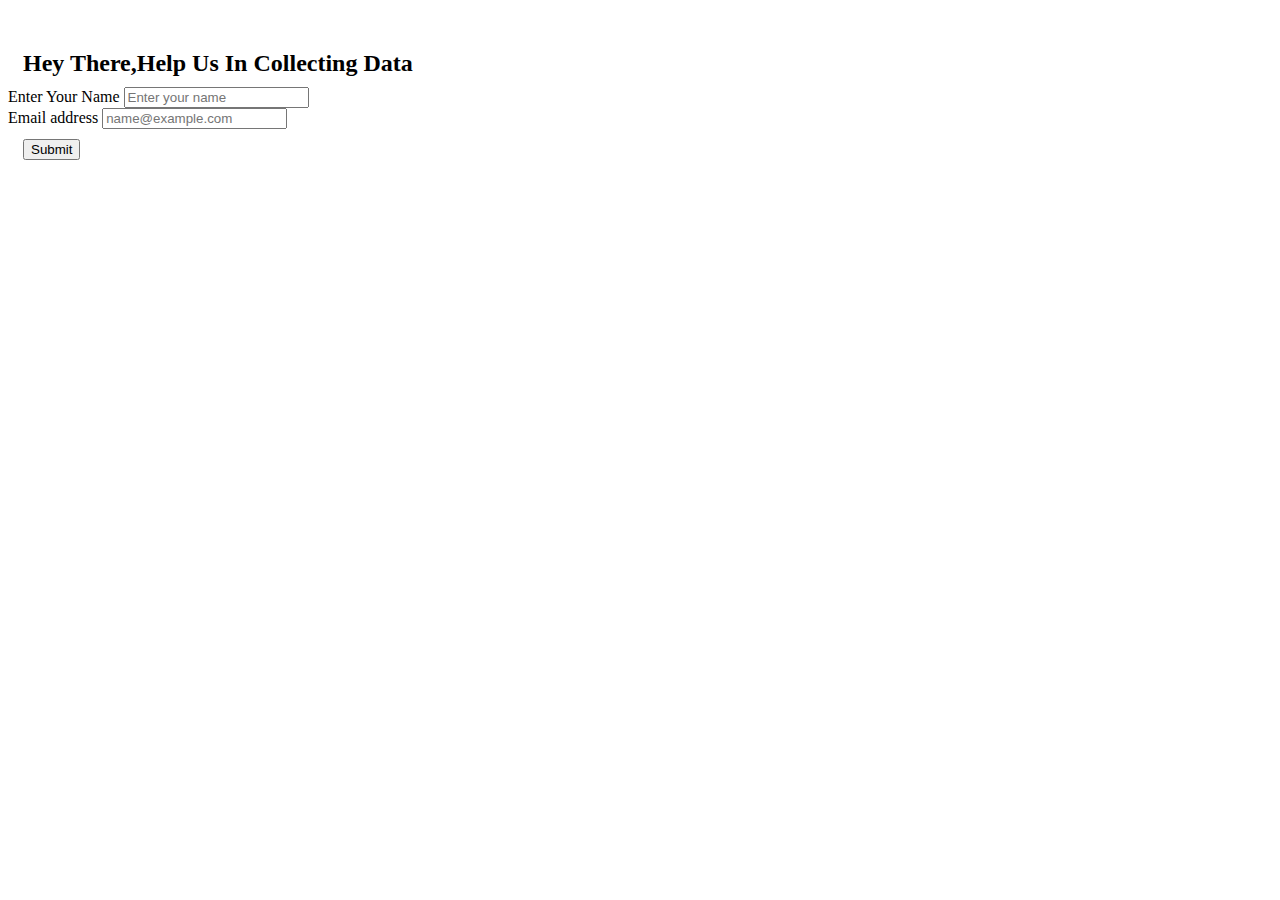
<file: Test.html>
<!DOCTYPE html>
<html lang="en">

<head>
	<meta charset="UTF-8">
	<title>Collecting Data</title>
	<script src=
"https://ajax.googleapis.com/ajax/libs/jquery/3.5.1/jquery.min.js">
	</script>

	<link rel="stylesheet" href=
"https://cdn.jsdelivr.net/npm/bootstrap@4.5.3/dist/css/bootstrap.min.css"
		integrity=
"sha384-TX8t27EcRE3e/ihU7zmQxVncDAy5uIKz4rEkgIXeMed4M0jlfIDPvg6uqKI2xXr2"
		crossorigin="anonymous">
</head>

<body class="container" style="margin-top: 50px;
	width: 50%; height:auto;">
	
	<h2 class="text-primary" style=
		"margin-left: 15px; margin-bottom: 10px">
		Hey There,Help Us In Collecting Data
	</h2>
	
	<form class="container" id="contactForm">
		<div class="card">
			<div class="card-body">
				<div class="form-group">
					<label for="exampleFormControlInput1">
						Enter Your Name
					</label>
					
					<input type="text" class="form-control"
					id="name" placeholder="Enter your name">
				</div>

				<div class="form-group">
					<label for="exampleFormControlInput1">
						Email address
					</label>
					
					<input type="email" class="form-control"
					id="email" placeholder="name@example.com">
				</div>
			</div>
			<button type="submit" class="btn btn-primary"
				style="margin-left: 15px; margin-top: 10px">
				Submit
			</button>
		</div>
	</form>

<!-- The core Firebase JS SDK is always required and must be listed first -->
<script src="https://www.gstatic.com/firebasejs/8.1.1/firebase-app.js"></script>

<!-- TODO: Add SDKs for Firebase products that you want to use
     https://firebase.google.com/docs/web/setup#available-libraries -->
	 
<script src="https://www.gstatic.com/firebasejs/8.1.1/firebase-database.js"></script>


	<script type="module">

var firebaseConfig = {
    apiKey: "AIzaSyDrUD-zGVZ8lz94ol4YN7B0JccpJcNW-qk",
  authDomain: "mini-project-a2a92.firebaseapp.com",
  databaseURL: "https://mini-project-a2a92-default-rtdb.asia-southeast1.firebasedatabase.app",
  projectId: "mini-project-a2a92",
  storageBucket: "mini-project-a2a92.appspot.com",
  messagingSenderId: "525583290252",
  appId: "1:525583290252:web:fc738fea02d752c222d0a9",
  measurementId: "G-QB6CJ2N5TC"
  };

  // Initialize Firebase
  firebase.initializeApp(firebaseConfig);

  const db =firebase.database();

		
		document.getElementById('contactForm')
			.addEventListener('submit', submitForm);

		function submitForm(e) {
			e.preventDefault();

			// Get values
			var name = getInputVal('name');
			var email = getInputVal('email');

			saveMessage(name, email);
			document.getElementById('contactForm').reset();
		}

		// Function to get form values
		function getInputVal(id) {
			return document.getElementById(id).value;
		}
		
		

		// Save message to firebase
		function saveMessage(name, email) {
		    let data={}
		    data["name"]=name;
		    data["email"]=email;
            let id=123
		
		db.ref('test/'+id).set(data,function(error) {
                if (error) {
                  // The write failed...

                  console.log({error});
                } else {                     
                    alert("success");
                  // Data saved successfully!
                }
              });
		}
	</script>
</body>

</html>
</file>
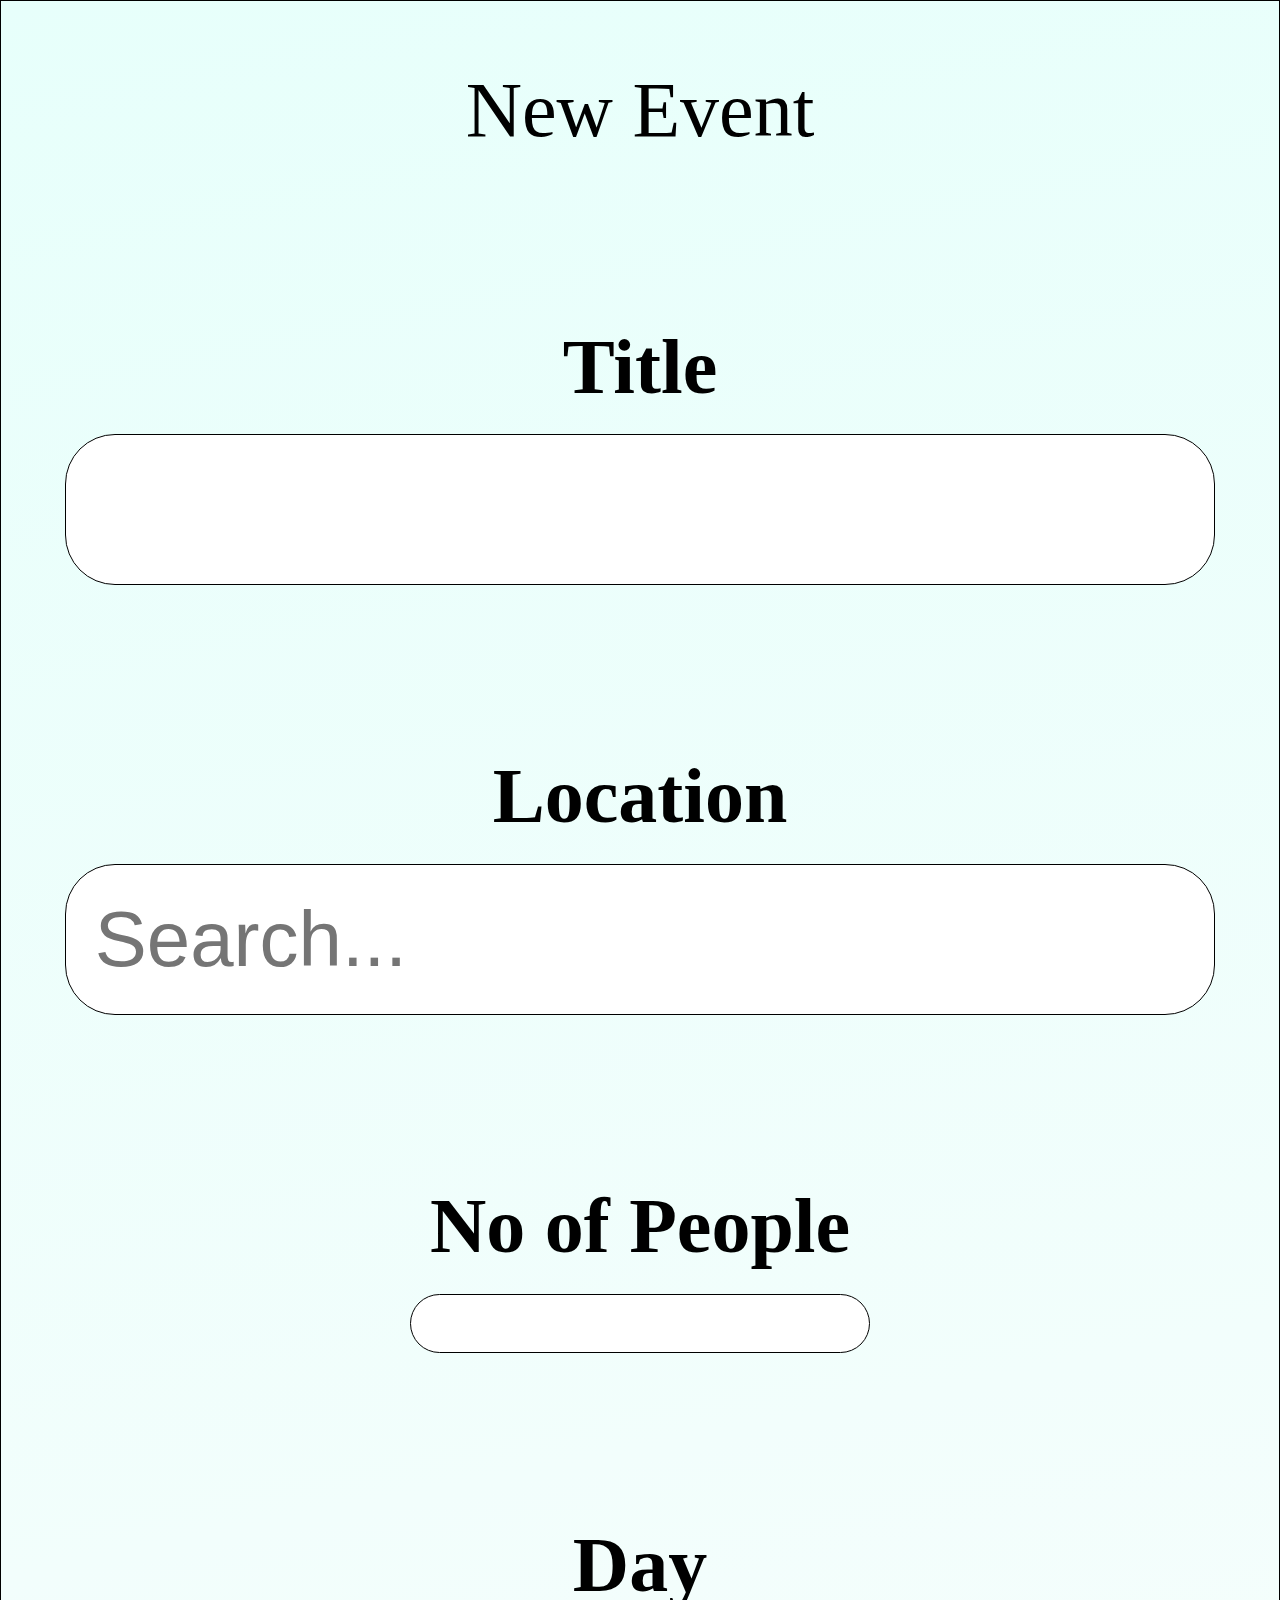
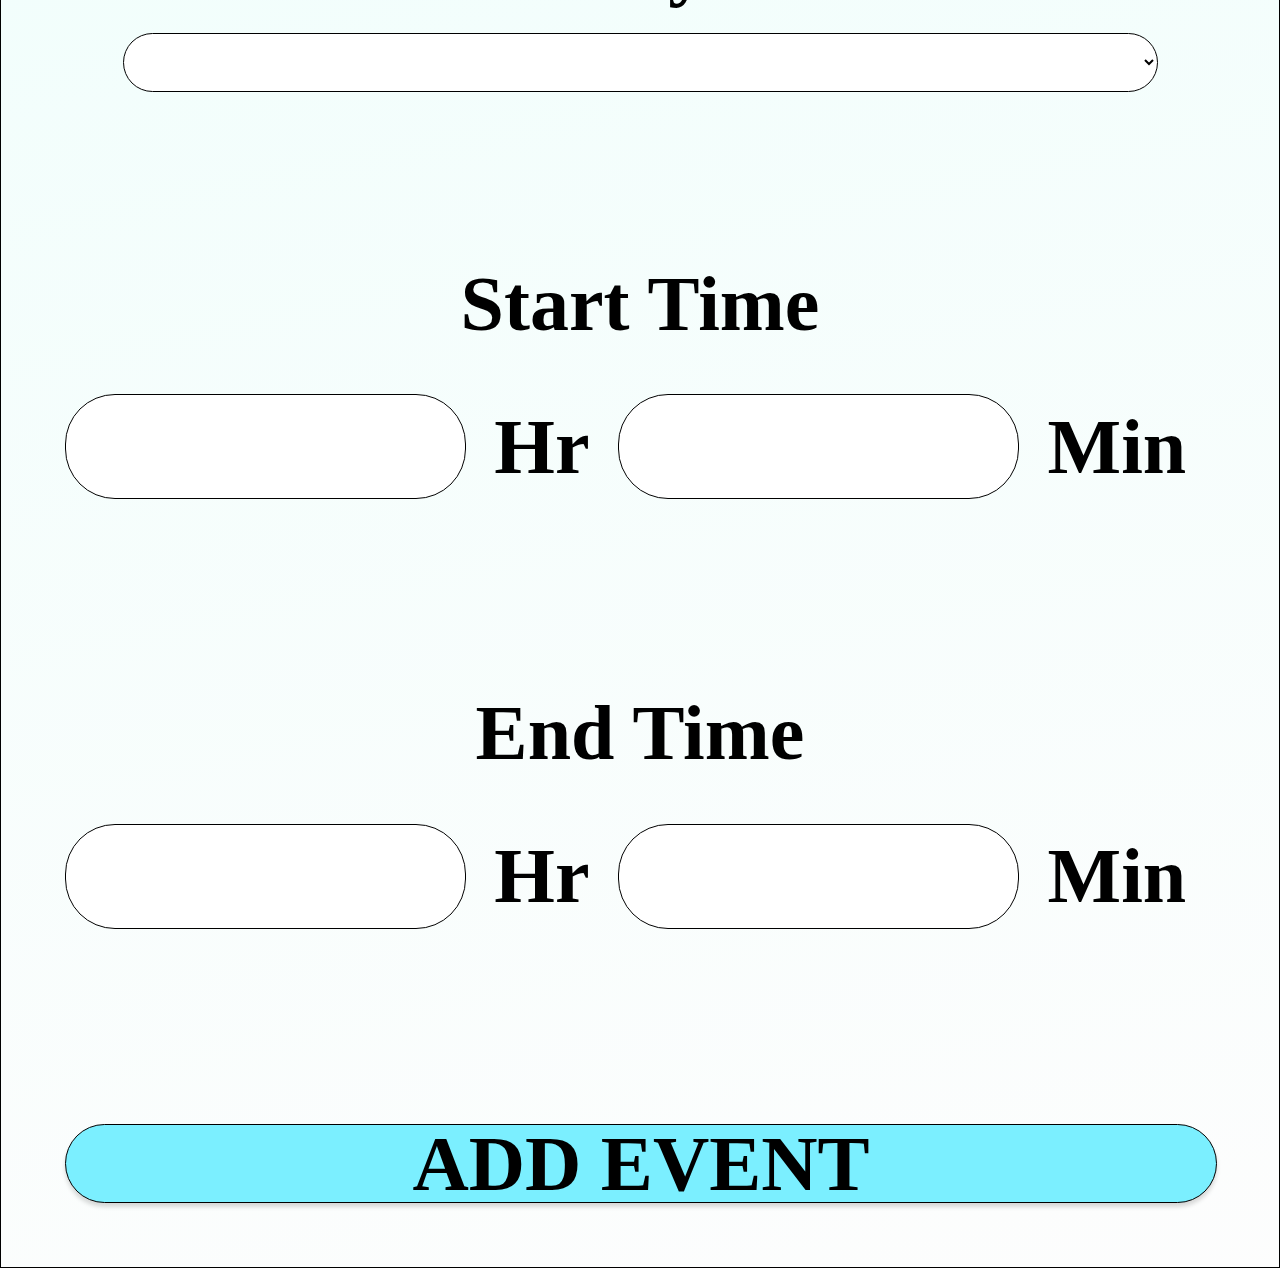
<file: src/eventPage.html>
<!-- event page -->
<html> 
<link href='https://fonts.googleapis.com/css?family=Sriracha' rel='stylesheet'>

<!-- Select2 CSS -->
<link href="https://cdn.jsdelivr.net/npm/select2@4.1.0-beta.1/dist/css/select2.min.css" rel="stylesheet" />
<script src="https://www.gstatic.com/firebasejs/7.6.1/firebase-app.js"></script>
<script src="https://www.gstatic.com/firebasejs/7.6.1/firebase-messaging.js"></script>
<script src="https://www.gstatic.com/firebasejs/7.6.1/firebase-auth.js"></script> 
<script src="https://www.gstatic.com/firebasejs/7.18.0/firebase-messaging.js"></script>
<script src="https://www.gstatic.com/firebasejs/3.7.4/firebase.js "></script>
<!-- jQuery -->
<script src="https://ajax.googleapis.com/ajax/libs/jquery/3.5.1/jquery.min.js"></script>
 
<!-- Select2 JS -->
<script src="https://cdn.jsdelivr.net/npm/select2@4.1.0-beta.1/dist/js/select2.min.js"></script>
<script src="./index.js"></script>
<link rel="stylesheet" href="./eventPage.css">

<body class="newEventPage">
  <span id="pageID" style="display: none;">eventPage</span>
  <span class="Heading">New Event</span>
  <span class="titleText">
    Title
  </span>
  <div id="dropdown" class="dropdown">
    <input type="text" maxlength="10" id="name" class="dropdown-input"></input>
    <ul id="ttmenu" class="dropdown-list"></ul>
  </div>
  <script src="./titleselector.js"></script>
  

  <span class="titleText">
    Location
  </span>

  <div id="dropdown" class="dropdown">
    <input type="text" id="location" class="dropdown-input" placeholder="Search...">
    <ul id="ddmenu" class="dropdown-list"></ul>
  </div>
  <script src="./locationselector.js"></script>



  <span class="titleText">
    No of People
  </span>
  <input type="number" id="playersNeeded" class="number"></input>

  <span class="titleText">
    Day
  </span>
  <select id="day" class="titleTextBox">
    <option value="item1">Today</option>
    <option value="item2">Tomorrow</option>
  </select>

  <span class="titleText">
    Start Time
  </span>
  <div class="time">
    <input id="sthr" type="number" class="number2"></input>
    <span class="txt">
      Hr
    </span>
    <input id="stmin" type="number" class="number2"></input>
    <span class="txt">
      Min
    </span>
  </div>


  <span class="titleText">
    End Time
  </span>
  <div class="time">
    <input id="ethr" type="number" class="number2"></input>
    <span class="txt">
      Hr
    </span>
    <input id="etmin" type="number" class="number2"></input>
    <span class="txt">
      Min
    </span>
  </div>
  <div class="addEventButton" onclick="addEventToDBFromHTML()">
    <div class="addEventButtonText">
    ADD EVENT
</div>
</div>
</body>

<script>
  window.addEventListener('load', () => {
    registerSW();
  });

  // Register the Service Worker
  async function registerSW() {
    if ('serviceWorker' in navigator) {
      try {
        await navigator
          .serviceWorker
          .register('serviceworker.js');
      }
      catch (e) {
        console.log('SW registration failed');
      }
    }
  }
</script>

</html>
</file>
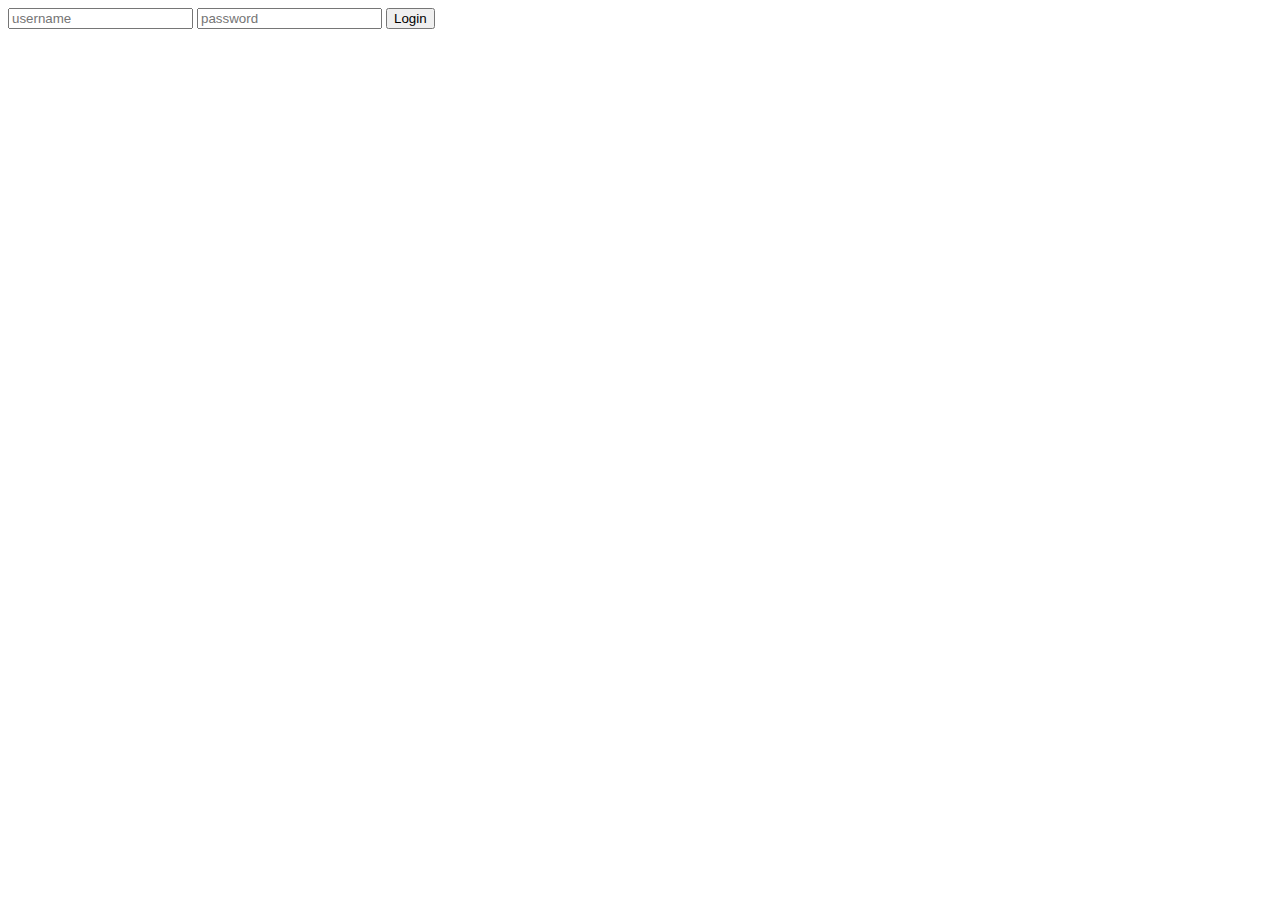
<file: src/login.html>
<html>
    <head>

    </head>
    <body>
    <div style="align-items: center; justify-content: center; display: flexbox; flex-direction:column;">
        <input id="username" type="text" placeholder="username">
        <input id="password" type="text" placeholder="password">
        <button id="login" type="button" onclick="login()">Login</button>
        <script>
            function login(){
               localStorage.setItem("User", document.getElementById("username").value+"");
               setTimeout(() => {

                    window.location.href = "./splash.html";
                }, 1000);
            }
        </script>
    </div>
    </body>
</html>
</file>
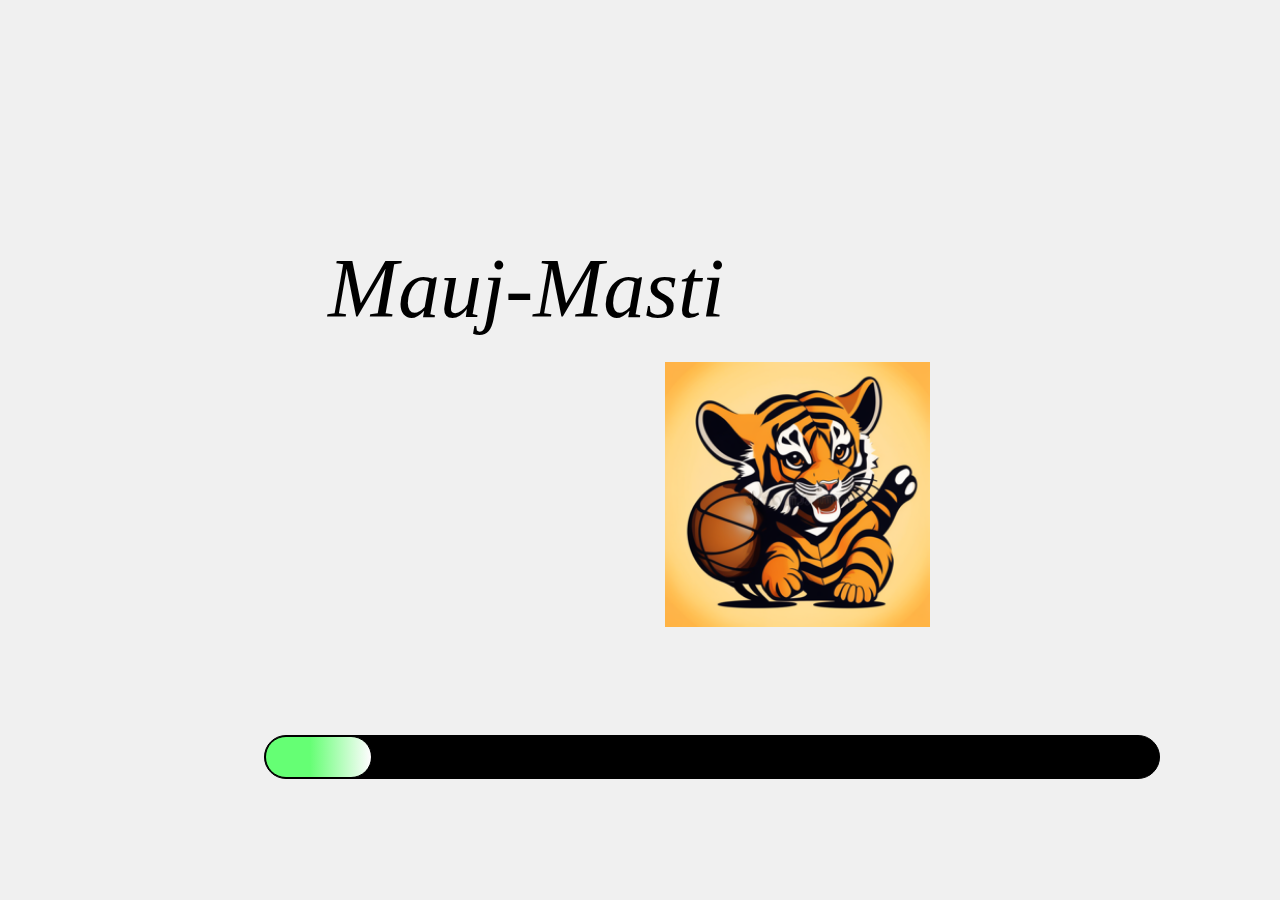
<file: src/splash.html>
<html> 
<link href='https://fonts.googleapis.com/css?family=Sriracha' rel='stylesheet'>

    <link rel="stylesheet" href="./mystyle.css">
    <script src="./splash.js"></script>
    <body class="kjscePageBody">
            <span class="LogoTitle">Mauj-Masti</span>
            <image class="centered" src="./Logo.png" height="30%" ></image>
            <div class="outerProgressBar">
                <div class="innerProgressBar" id="innerProgressBar"></div>
              </div>
              
            
    </body>
</html>
</file>
<file: src/eventPage.css>
.newEventPage{
/* New event page */

box-sizing: border-box;

position: relative;
width: 100%;
height: auto;

background: linear-gradient(168.7deg, #E7FFFB 0%, #FDFDFD 101.15%);
border: 1px solid #000000;
display: flex;
margin: 0px;
align-items: center;
justify-content: top;
flex-direction: column;

  padding: 5%;
}


.titleText{
  /* Title */
  
  text-align: center;
  font-family: 'Lucida Handwriting';
  font-style: normal;
  font-weight: 700;
  font-size: 78px;
  line-height: 78px;
  /* identical to box height */
  padding-top: 15%;
  padding-bottom: 2.5%;
  color: #000000;
  
  }

  .txt{
    /* Title */
    
    text-align: center;
    font-family: 'Lucida Handwriting';
    font-style: normal;
    font-weight: 700;
    font-size: 78px;
    padding-left: 2.5%;
    padding-right: 2.5%;
    line-height: 78px;
    /* identical to box height */
  
    color: #000000;
    
    }
.Heading{
  font-size: 78px; 
  text-align: center;
}
.number{
  align-items: center;
  text-align: center;
  font-size: 78px; 
  /* Frame 4 */
  
  box-sizing: border-box;
  
  
  width: 40%;
  height: 7%;
  
  
  background: #FFFFFF;
  border: 1px solid #000000;
  border-radius: 50px;
  padding: 2.5%;
  }
  
  .time{
 padding: auto;
 align-items: center;
 justify-content: center;
 display: flex;
  }

.number2{
  align-items: center;

  text-align: center;
  font-size: 78px; 
  /* Frame 4 */
  
  box-sizing: border-box;
  
  
  width: 40%;
  height: 70%;
  
  
  background: #FFFFFF;
  border: 1px solid #000000;
  border-radius: 50px;
  padding: 2.5%;
  }
  
.titletextbox{ 
   font-size: 78px; 
/* Frame 4 */

box-sizing: border-box;


width: 90%;
height: 7%;


background: #FFFFFF;
border: 1px solid #000000;
border-radius: 50px;
padding: 2.5%;
}






.dropdown {

  display: inline-block;
  width: 100%;
  
}

.dropdown-input {

  border: 1px solid #ccc;
  border-radius: 50px;
  width: 100%;
  box-sizing: border-box;
  font-size: 78px;
  padding: 2.5%;

  background: #FFFFFF;
  border: 1px solid #000000;

}

.dropdown-list {
  position: relative;
  font-size: 72px;
  top: 0%;
  left: 0;
  right: 0;
  z-index: 999;
  
  margin: 0;
  list-style: none;
  background-color: #fff;
  border: 1px solid #ccc;
  border-radius: 5px;
  height: 250px;
  overflow-y: scroll;
  display:none;
}

.dropdown-item {
  padding: 10px;
  cursor: pointer;
}

.dropdown-item:hover {
  background-color: #eee;
}
.addEventButton{
  /* Rectangle 2 */


box-sizing: content-box;

display: flex;
align-items: center;
justify-content: center;
width: 100%;
height: 10%;
margin-left: auto;
  margin-right: auto;
margin-top: 15%;

background: #7BEFFF;
border: 1px solid #000000;
box-shadow: 0px 4px 4px rgba(0, 0, 0, 0.15);
border-radius: 50px;
}
.addEventButtonText{
  /* ADD EVENT */



top:50%;
left: 50%;



font-family: 'Lucida Handwriting';
font-style: normal;
font-weight: 700;
font-size: 78px;
line-height: 46px;
/* identical to box height */


color: #000000;


}
</file>
<file: src/mystyle.css>
.kjscePageBody {
	/* KJSCE page */

	box-sizing: content-box;
	width: 100%;
    background-color: #f0f0f0;
}

.classNotifications {
	/* Class notifications */

	box-sizing: content-box;

	position: relative;
	display: flex;
	flex-direction: column;
	width: 80%;
	height: 100%;
	justify-items: center;

	

	background-color: #f7f7f700;
}

.notificationsSport {
	/* Class notifications sport button */

	box-sizing: border-box;

	position: relative;
	width: 100%;
	height: 80%;
	padding: 10%;
    left: 2.5%;

	margin: 10%;
    margin-top: 12%;
    margin-bottom: 12%;
	background: linear-gradient(90deg, #FAFF00 23.08%, #FFFFFF 100%);
	border: 4px solid #484848; 
	box-shadow: 0px 20px 20px rgba(0, 0, 0, 0.25);
	border-radius: 50px;
	animation-name: example;
	animation-duration: 5s;
	animation-iteration-count: 1;
}
@keyframes example {
	from {
        opacity: 0;
        transform: translateX(0px);
      }
      to {
        opacity: 1;
        transform: translateX(0);
      }
}

.likesCountSmallDisplay {
	/* 4 */

	position: absolute;
	width: 10px;
	height: 23px;
	left: 260px;
	top: 52px;

	font-style: normal;
	font-weight: 700;
	font-size: 15px;
	line-height: 23px;
	/* identical to box height */

	color: #000000;
}

.timeSmallDisplay {
	/* 4:15-5:15 */

	position: absolute;
	width: 80%;
	height: 40px;
	left: 7%;
	top: 60%;

	font-family: "Lucida Handwriting";
	font-style: normal;
	font-weight: 70px;
	font-size: 64px;
	line-height: 28px;

	color: #909090;
}

.playersSmallDisplay {
	/* 7/10 */

	position: absolute;
	width: 20%;
	height: 40px;
	left: 70%;
	top: 60%;

	font-family: "Roboto";
	font-style: normal;
	font-weight: 700;
	font-size: 96px;
	line-height: 40px;
	text-align: right;

	color: #0648ff;
}

.sportIcon {
	/* Soccer Ball */

	position: absolute;
	width: 54px;
	height: 54px;
	left: 9px;
	top: 2px;

	background-size: 54px 54px;
}

.titleSmall {
	/* BASKETBALL */

	position: absolute;
	width: 100%;
	height: 46px;
	left: 7%;
	top: 10%;

    font-family: Sriracha
;
	font-style: normal;
	font-weight: 700px;
	font-size: 96px;
	line-height: 46px;
	/* identical to box height */

	color: #000000;
}

.horizontalLine {
	/* Line 2 */

	position: absolute;
	width: 70%;
	height: 0px;
	left: 7%;
	top: 40%;
	border: 2px solid #000000;
}

.sportTag {
	/* Sport */

	position: absolute;
	width: 47px;
	height: 23px;
	left: 13px;
	top: 52px;

	font-family: "Monaco";
	font-style: italic;
	font-weight: 700;
	font-size: 17px;
	line-height: 23px;
	/* identical to box height */

	color: #000000;
}
.addEventButton {
	/* Rectangle 2 */

	box-sizing: content-box;
	position: fixed;
	top: 75%;
	left: 70%;
	display: flex;
	align-items: center;
	justify-content: center;
	width: 250px;
	height: 250px;

	margin-top: 15%;

	background: #7befff;
	border: 1px solid #000000;
	box-shadow: 0px 4px 4px rgba(0, 0, 0, 0.15);
	border-radius: 250px;
}
.addEventButtonText {
	/* ADD EVENT */

	width: 100%;
	height: 100%;
	font-family: "Lucida Handwriting";
	font-style: normal;
	font-weight: 700;
	font-size: 200px;
	line-height: 210px;
	text-align: center;

	vertical-align: middle;
	/* identical to box height */

	color: #000000;
}
.centered {
	position: relative;
	left: 20%;
	top: 40%;
}
.LogoTitle{
	position: relative;
	top:5%;
	left:25%;
	font-size: 84px;
	font-family: "Monaco";
	font-style: italic;
}
.outerProgressBar {
	/* Frame 26 */

	box-sizing: border-box;
	width: 100%;

	position: relative;
	width: 70%;
	height: 5%;
	left: 20%;
	top: 50%;

	background: #000000;
	border: 1px solid #000000;
	border-radius: 50px;
}
.innerProgressBar {
	/* Frame 24 */

	box-sizing: border-box;

	position: absolute;
	width: 10%;
	height: 100%;
	left: 0px;
	top: 0px;

	background: linear-gradient(90deg, #65ff74 41.71%, #fcfcfc 98.88%);
	border: 1px solid #000000;
	border-radius: 50px;
}
</file>
